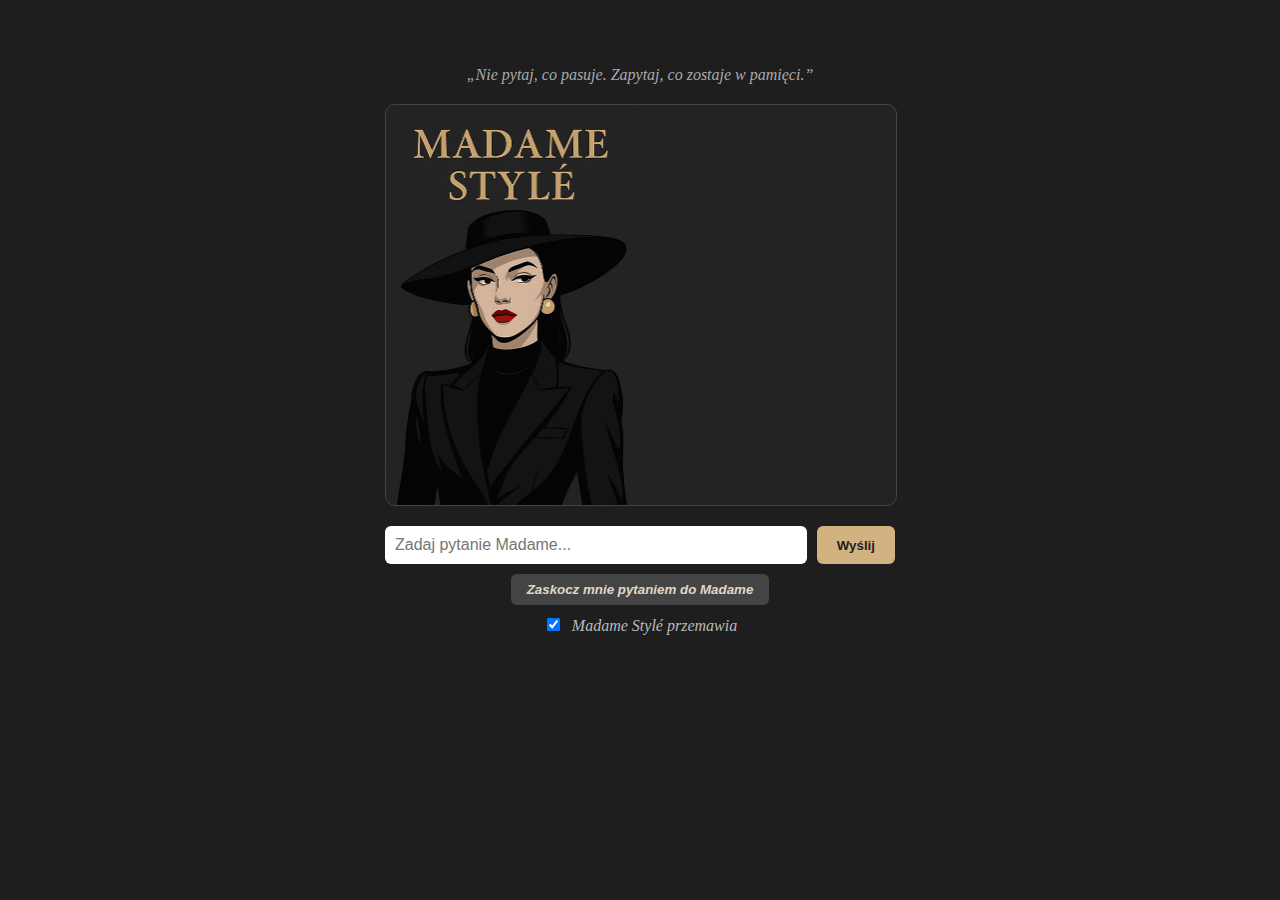
<file: index.html>
<!DOCTYPE html>
<html lang="pl">
<head>
  <meta charset="UTF-8" />
  <meta name="viewport" content="width=device-width, initial-scale=1.0" />
  <title>Madame Stylé</title>
  <link rel="stylesheet" href="style.css" />
</head>
<body>
  <main>
    <p class="quote">„Nie pytaj, co pasuje. Zapytaj, co zostaje w pamięci.”</p>

    <div class="chat-box">
      <div class="madame-sidebar">
        <img src="img/madame.jpg" alt="Madame Stylé" class="portrait-inside" />
      </div>
      <div id="chat-content" class="chat-content"></div>
    </div>

    <div class="input-area">
      <input type="text" id="user-input" placeholder="Zadaj pytanie Madame..." />
      <button id="send-btn">Wyślij</button>
    </div>

    <div class="random-question">
      <button id="random-btn">Zaskocz mnie pytaniem do Madame</button>
    </div>

    <div class="toggle-voice">
      <label>
        <input type="checkbox" id="voice-toggle" checked />
        Madame Stylé przemawia
      </label>
    </div>
  </main>

  <script src="script.js"></script>
</body>
</html>
</file>
<file: style.css>
body {
    margin: 0;
    font-family: 'Georgia', serif;
    background-color: #1e1e1e;
    color: #e0d6c6;
    display: flex;
    justify-content: center;
    align-items: center;
    flex-direction: column;
    padding: 30px;
  }
  
  main {
    width: 100%;
    max-width: 550px;
    padding: 20px;
    box-sizing: border-box;
  }
  
  .quote {
    font-style: italic;
    color: #aaa;
    text-align: center;
    margin-bottom: 20px;
  }
  
  .chat-box {
    display: flex;
    width: 100%;
    height: 400px;
    background-color: #232323;
    border: 1px solid #444;
    border-radius: 10px;
    overflow: hidden;
    margin-bottom: 20px;
  }
  
  .madame-sidebar {
    background-color: #2a2a2a;
    width: 250px;
    padding: 0;
    display: flex;
    align-items: center;
    justify-content: center;
  }
  
  .portrait-inside {
    width: 100%;
    height: 100%;
    object-fit: cover;
    border: none;
    border-radius: 0;
  }
  
  .chat-content {
    flex: 1;
    padding: 15px;
    overflow-y: auto;
    display: flex;
    flex-direction: column;
    gap: 10px;
  }
  
  .message {
    display: flex;
    align-items: flex-start;
  }
  
  .message.user {
    justify-content: flex-end;
    text-align: right;
  }
  
  .message p {
    background: #3a3a3a;
    padding: 10px;
    border-radius: 10px;
    max-width: 75%;
  }
  
  .input-area {
    width: 100%;
    display: flex;
    gap: 10px;
  }
  
  input[type="text"] {
    flex: 1;
    padding: 10px;
    border-radius: 6px;
    border: none;
    font-size: 1rem;
  }
  
  button {
    padding: 10px 20px;
    background-color: #d1b280;
    border: none;
    border-radius: 6px;
    font-weight: bold;
    cursor: pointer;
    color: #1e1e1e;
    transition: background-color 0.3s;
  }
  
  button:hover {
    background-color: #c9a16b;
  }
  
  .random-question {
    margin-top: 10px;
    text-align: center;
  }
  
  #random-btn {
    padding: 8px 16px;
    background-color: #444;
    color: #e0d6c6;
    border: none;
    border-radius: 6px;
    font-style: italic;
    cursor: pointer;
    transition: background-color 0.3s;
  }
  
  #random-btn:hover {
    background-color: #666;
  }
  
  .typing-indicator {
    font-style: italic;
    color: #888;
    margin-bottom: 10px;
    padding-left: 10px;
    animation: fadeInOut 2s ease-in-out infinite;
  }
  
  @keyframes fadeInOut {
    0%, 100% { opacity: 0.3; }
    50% { opacity: 1; }
  }
  
  .toggle-voice {
    margin-top: 10px;
    text-align: center;
    color: #bbb;
    font-style: italic;
  }
  
  .toggle-voice input {
    margin-right: 8px;
  }
  
  @media (max-width: 600px) {
    .chat-box {
      flex-direction: column;
      height: auto;
    }
  
    .madame-sidebar {
      width: 100%;
      height: auto;
    }
  
    .portrait-inside {
      width: 100%;
      height: auto;
      object-fit: contain;
    }
  
    .chat-content {
      padding: 15px;
      height: auto;
      max-height: 300px;
    }
  
    .input-area {
      flex-direction: column;
    }
  
    .input-area input,
    .input-area button {
      width: 100%;
    }
  }
</file>
